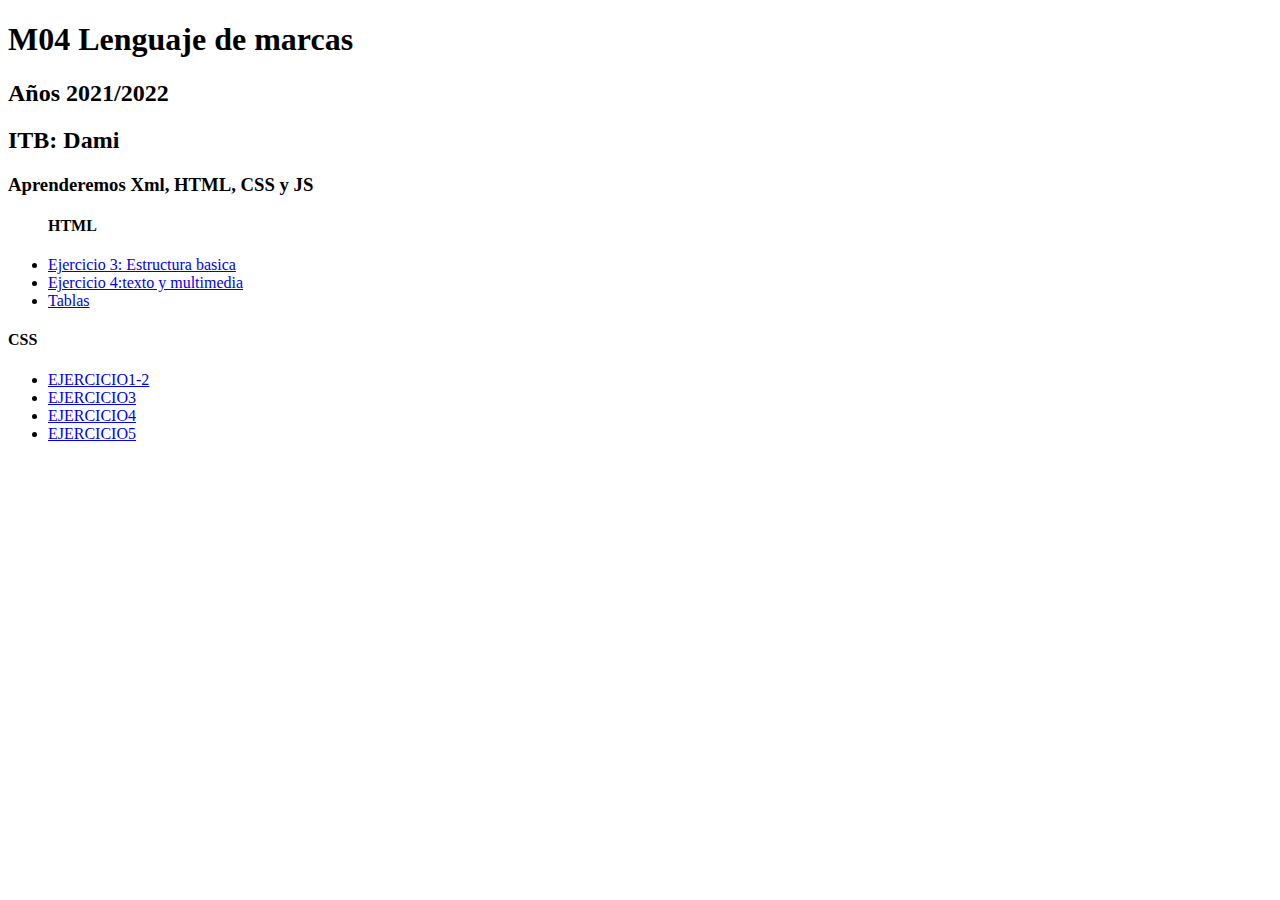
<file: index.html>
<!DOCTYPE html>
<html lang="en">
<head>
    <meta charset="UTF-8">
    <meta http-equiv="X-UA-Compatible" content="IE=edge">
    <meta name="viewport" content="width=device-width, initial-scale=1.0">
    <title>Index</title>
</head>
<body>
    <header>
        <h1>M04 Lenguaje de marcas</h1>
        <h2>Años 2021/2022</h2>
        <h2>ITB: Dami</h2>
        <h3>Aprenderemos Xml, HTML, CSS y JS</h3>
    </header>

    <nav>
        <ul>
            <h4>HTML</h4>
            <li>
                <a href="HTML/Ej03.html">Ejercicio 3: Estructura basica</a>
            </li>
             <li>
                 <a href="HTML/Ej04.html">Ejercicio 4:texto y multimedia</a>
            </li>
             <li>
                 <a href="HTML/Ej05.html">Tablas</a>
             </li>
        </ul>

    </nav>
    <nav>
        <h4>CSS</h4>
        <ul>
            <li><a href="CSS/EJERCICIO1-2SNATCH.html">EJERCICIO1-2</a></li>
            <li><a href="CSS/EJERCICIO3.html">EJERCICIO3</a></li>
            <li><a href="CSS/EJERCICIO4-FLOAT.html">EJERCICIO4</a></li>
            <li><a href="CSS/EJERCICIO5.html">EJERCICIO5</a></li>
        </ul>

    </nav>
    
</body>
</html>
</file>
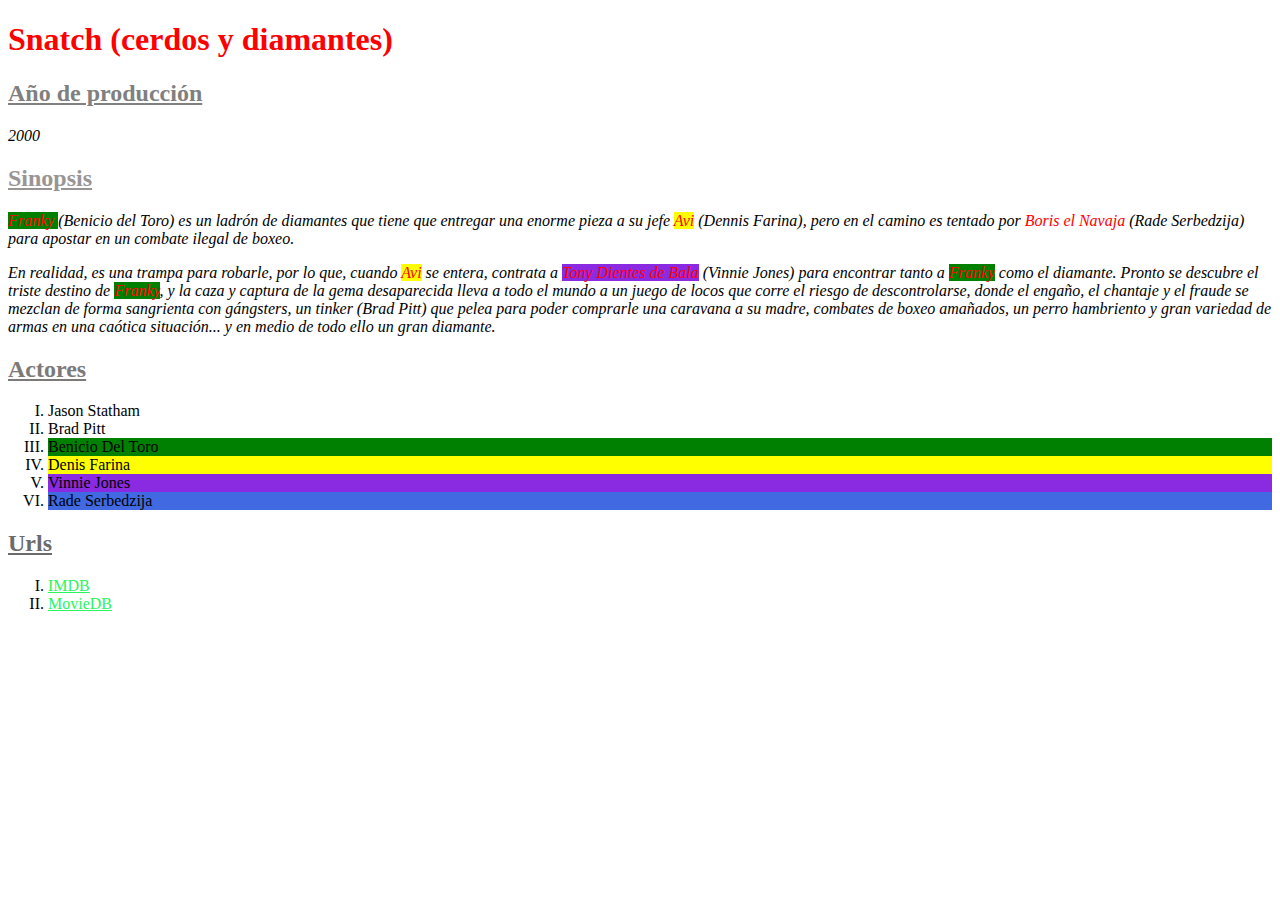
<file: CSS/EJERCICIO1-2SNATCH.html>
<!DOCTYPE html>
<html lang="en">

<head>
    <meta charset="UTF-8">
    <title>Snatch (porcs i diamants)</title>
    <link rel="stylesheet" href="EJERCICIO1-2.css">
</head>

<body>
    <h1>Snatch (cerdos y diamantes)</h1>
    <h2>Año de producción</h2>
    <p>2000</p>
    <h2>Sinopsis</h2>
    <p><span class="Franky">Franky </span>(Benicio del Toro) es un ladrón de diamantes que tiene que entregar una enorme pieza a su
        jefe
        <span class="Avi">Avi</span> (Dennis
        Farina), pero en el camino es tentado por <span class="Boris">Boris el Navaja</span> (Rade Serbedzija) para apostar en un
        combate
        ilegal de
        boxeo.
    </p>
    <p>En realidad, es una trampa para robarle, por lo que, cuando <span class="Avi">Avi</span> se entera, contrata a <span class="Tony">Tony
            Dientes
            de Bala</span>
        (Vinnie
        Jones) para encontrar tanto a <span class="Franky">Franky</span> como el diamante. Pronto se descubre el triste destino de
        <span class="Franky">Franky</span>, y la caza
        y
        captura de la gema desaparecida lleva a todo el mundo a un juego de locos que corre el riesgo de descontrolarse,
        donde
        el engaño, el chantaje y el fraude se mezclan de forma sangrienta con gángsters, un tinker (Brad Pitt) que pelea
        para
        poder comprarle una caravana a su madre, combates de boxeo amañados, un perro hambriento y gran variedad de
        armas en una
        caótica situación... y en medio de todo ello un gran diamante.
    </p>
    <h2>Actores</h2>
    <ol>
        <li>Jason Statham</li>
        <li>Brad Pitt</li>
        <li class = "Franky">Benicio Del Toro</li>
        <li class = "Avi">Denis Farina</li>
        <li class="Tony">Vinnie Jones</li>
        <li class="Borys">Rade Serbedzija</li>
    </ol>
    <h2 class="url">Urls</h2>
    <ul>
        <li><a href="https://www.imdb.com/title/tt0208092/">IMDB</a></li>
        <li><a href="https://www.themoviedb.org/movie/107-snatch">MovieDB</a></li>
    </ul>
</body>

</html>
</file>
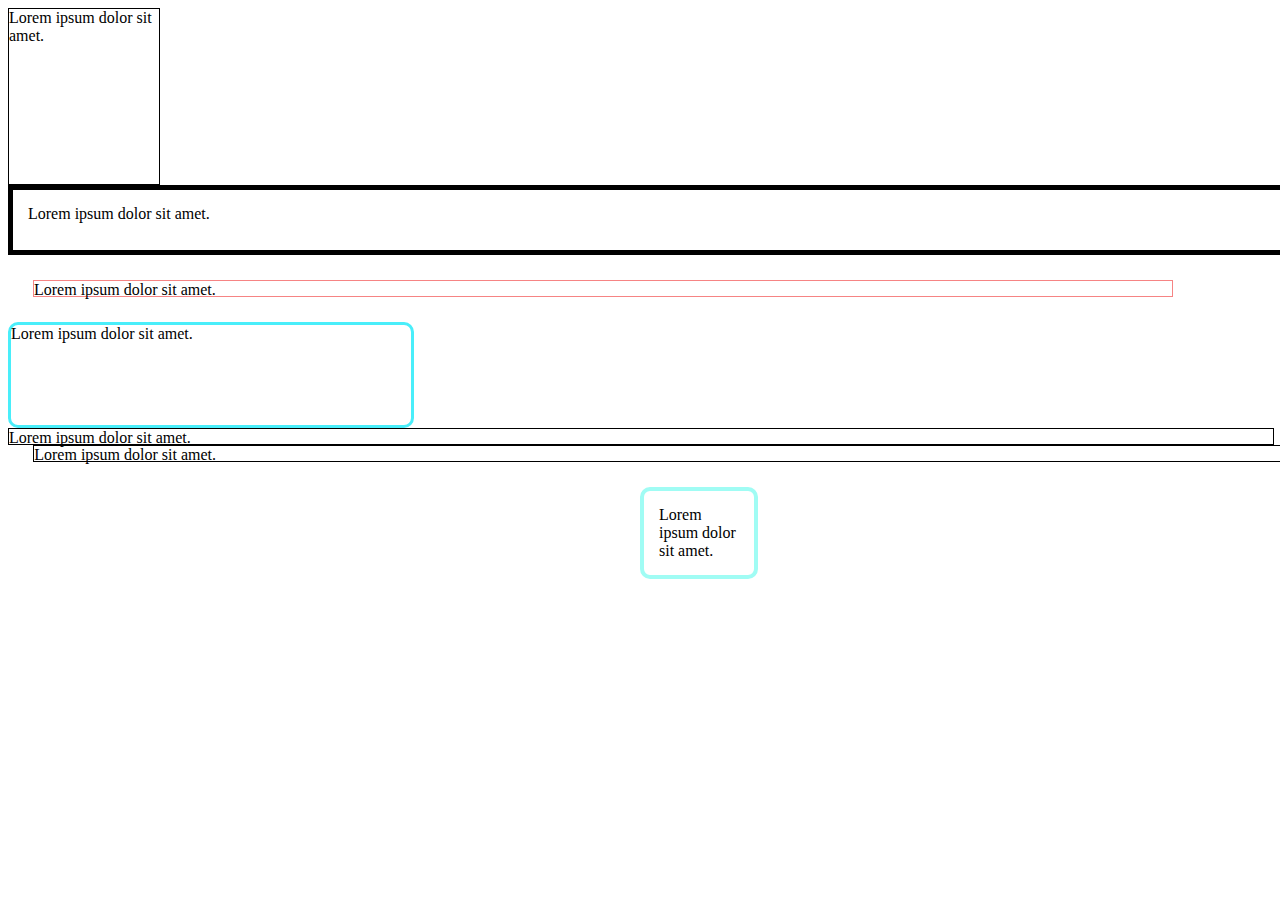
<file: CSS/EJERCICIO3.html>
<!DOCTYPE html>
<html lang="en">
<head>
    <meta charset="UTF-8">
    <title>Box Properties</title>
    <link rel="stylesheet" href="EJERCICIO3-BOX.css">
</head>
<body>
<div class="figure1">Lorem ipsum dolor sit amet.</div>
<div class="figure2">Lorem ipsum dolor sit amet.</div>
<div class="figure3">Lorem ipsum dolor sit amet.</div>
<div class="figure4">Lorem ipsum dolor sit amet.</div>
<div class="figure5">Lorem ipsum dolor sit amet.</div>
<div class="figure6">Lorem ipsum dolor sit amet.</div>
<div class="figure7">Lorem ipsum dolor sit amet.</div>
</body>
</html>
</file>
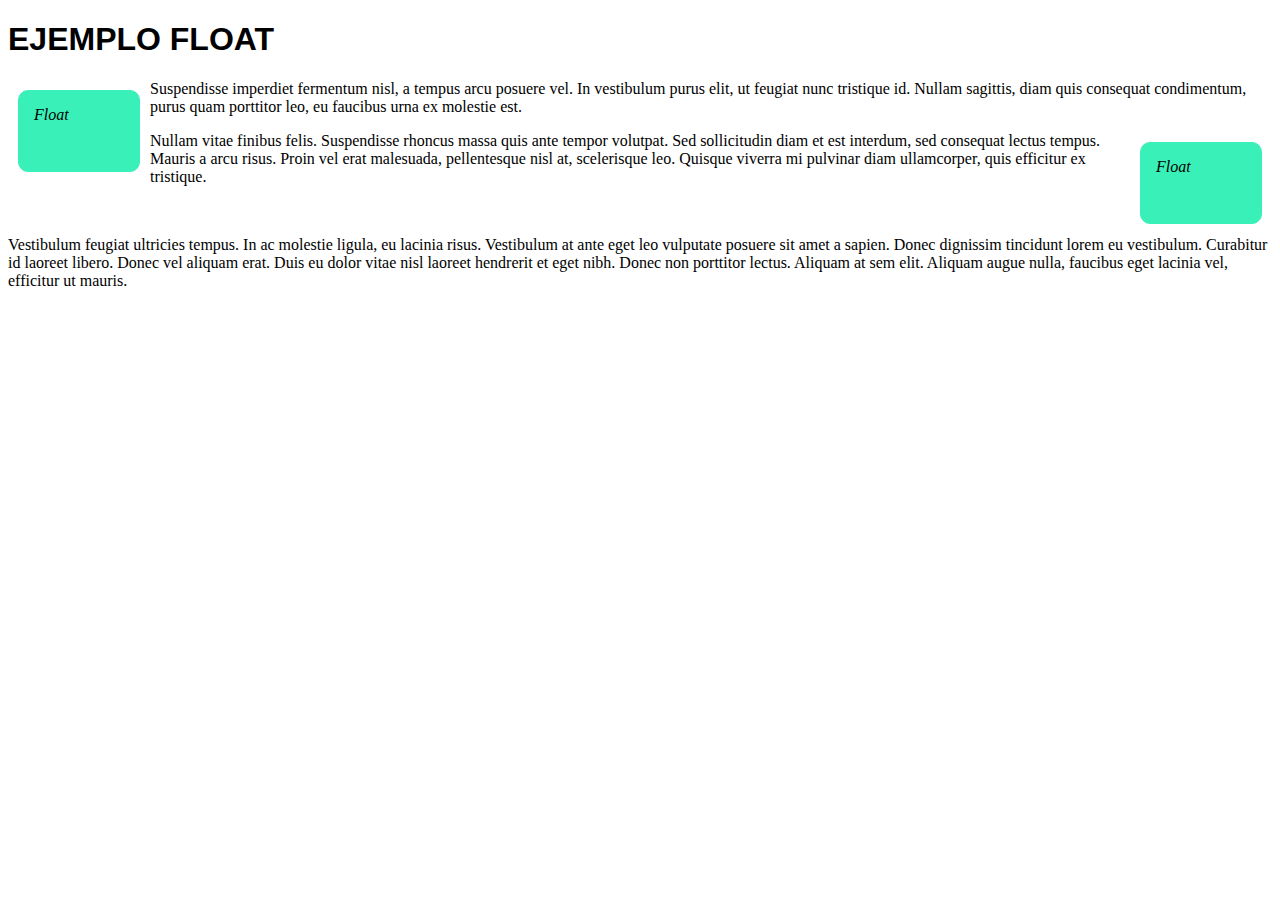
<file: CSS/EJERCICIO4-FLOAT.html>
<!DOCTYPE html>
<html lang="en">
<head>
    <meta charset="UTF-8">
    <meta http-equiv="X-UA-Compatible" content="IE=edge">
    <link rel="stylesheet" href="EJERCICIO4-FLOAT.css">
    <meta name="viewport" content="width=device-width, initial-scale=1.0">
    <title>Float Properties</title>
</head>
<body>
    <header><H1>EJEMPLO FLOAT</H1></header>
    
   <p class="cuadro">Float</p>
   
    <section>
        <article>
            <p>Suspendisse imperdiet fermentum nisl, a tempus arcu posuere vel. In vestibulum purus elit,
                 ut feugiat nunc tristique id. Nullam sagittis, diam quis consequat condimentum, purus 
                 quam porttitor leo, eu faucibus urna ex molestie est.</p>
                 <p class="cuadro1">Float</p>

            <p>Nullam vitae finibus felis. Suspendisse rhoncus massa quis ante tempor volutpat. Sed sollicitudin
                 diam et est interdum, sed consequat lectus tempus. Mauris a arcu risus. Proin vel erat malesuada,
                  pellentesque nisl at, scelerisque leo. Quisque viverra mi pulvinar diam ullamcorper,
                   quis efficitur ex tristique.</p><br>
                  
            <p>Vestibulum feugiat ultricies tempus. In ac molestie ligula, eu lacinia risus. Vestibulum at ante eget
                 leo vulputate posuere sit amet a sapien. Donec dignissim tincidunt lorem eu vestibulum.
                  Curabitur id laoreet libero. Donec vel aliquam erat. Duis eu dolor vitae nisl laoreet hendrerit
                   et eget nibh. Donec non porttitor lectus. Aliquam at sem elit. Aliquam augue nulla, faucibus eget
                    lacinia vel, efficitur ut mauris.</p>
        </article>
    </section>
    
</body>
</html>
</file>
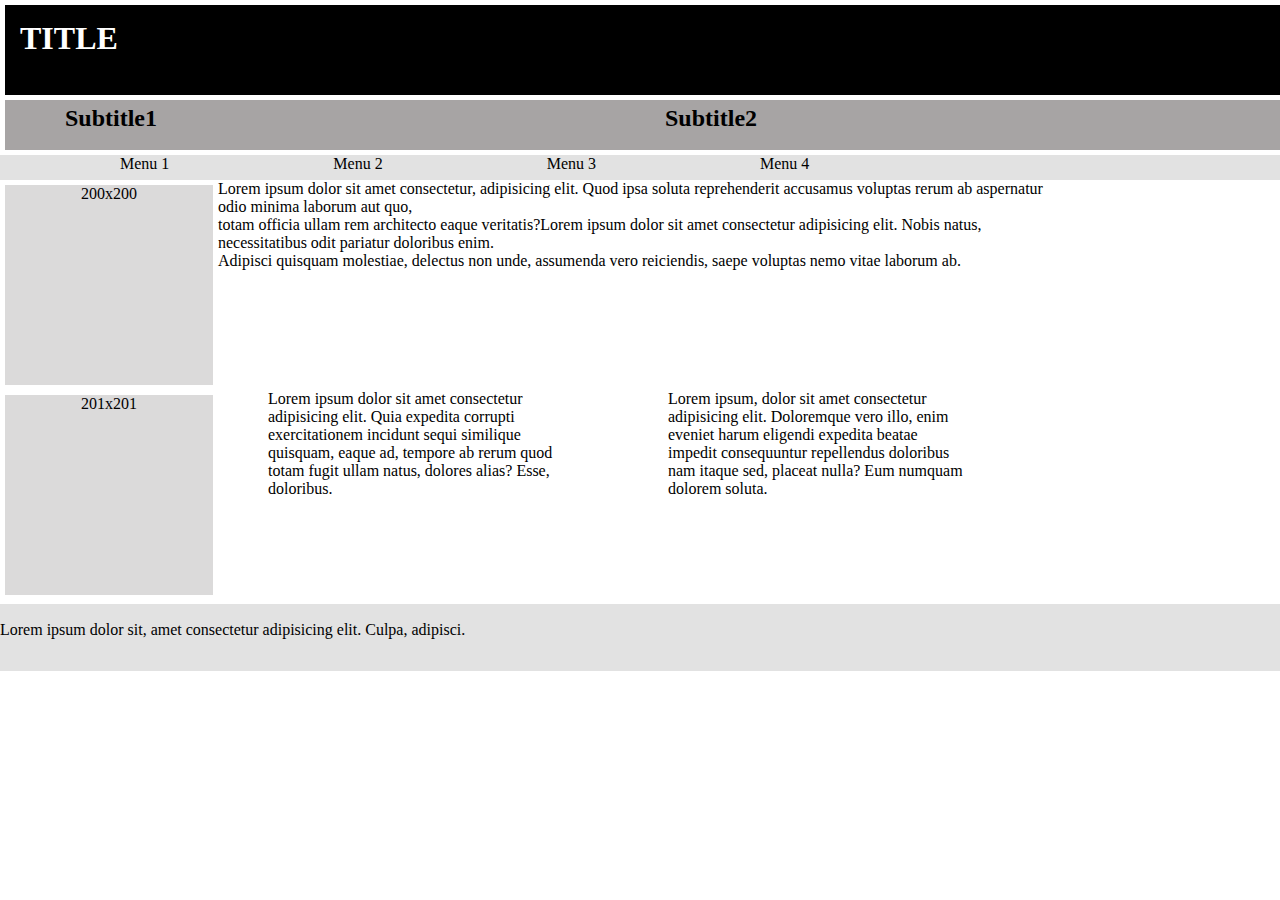
<file: CSS/EJERCICIO5.html>
<!DOCTYPE html>
<html lang="en">
<head>
    <meta charset="UTF-8">
    <meta http-equiv="X-UA-Compatible" content="IE=edge">
    <link rel="stylesheet" href="EJERCICIO5.CSS">
    <meta name="viewport" content="width=device-width, initial-scale=1.0">
    <title>Ejemplo de FLOAT con BOX </title>
</head>
<header>
    <h1>TITLE</h1>
    <div class="sub">
        <h2>Subtitle1</h2>
        <h2>Subtitle2</h2>
    </div>
    <nav>
        <ul>
            <li><a href=""> Menu 1</a></li>
            <li><a href=""> Menu 2</a></li>
            <li><a href=""> Menu 3</a></li>
            <li><a href=""> Menu 4</a></li>
        </ul>
    </nav>
</header>
<main>
    <section>
        <article>
            <div class="caja1">200x200</div>
            <p>Lorem ipsum dolor sit amet consectetur, adipisicing elit. Quod ipsa soluta reprehenderit accusamus voluptas rerum ab aspernatur odio minima laborum aut quo,<br> totam officia ullam rem architecto eaque veritatis?Lorem ipsum dolor sit amet consectetur adipisicing elit. Nobis natus, necessitatibus odit pariatur doloribus enim.<br> Adipisci quisquam molestiae, delectus non unde, assumenda vero reiciendis, saepe voluptas nemo vitae laborum ab.</p>
        </article>
    </section>
    <section>
        <article>
            <div class="caja2">201x201</div>
            <p class="parrafo">Lorem ipsum, dolor sit amet consectetur adipisicing elit. Doloremque vero illo, enim eveniet harum eligendi expedita beatae impedit consequuntur repellendus doloribus nam itaque sed, placeat nulla? Eum numquam dolorem soluta.</p>
            <p class="parrafo">Lorem ipsum dolor sit amet consectetur adipisicing elit. Quia expedita corrupti exercitationem incidunt sequi similique quisquam, eaque ad, tempore ab rerum quod totam fugit ullam natus, dolores alias? Esse, doloribus.</p>
        </article>
    </section>
    <footer>
        <p>Lorem ipsum dolor sit, amet consectetur adipisicing elit. Culpa, adipisci.</p>
    </footer>
</main>

</html>
</file>
<file: CSS/EJERCICIO1-2.css>
h1{
    color: red;
    font-family: ;
}
h2{
    color: grey;
    text-decoration-line: underline;
    font-weight: bold;
    
    
}
span{
    color:red
}
p{
    font-style: italic;
}
li{
    list-style-type: upper-roman;
}
.Franky {
    background-color: green;
}
.Avi{
    background-color: yellow;
}
.Tony{
    background-color: blueviolet;
}
.Borys{
    background-color: royalblue;
}
h2~h2{
    color: #999595;
}
h2~h2~h2{
    color:#7c7979;
}
h2~h2~h2~h2{
    color:#6b6b6b;
}
a{
    color: #29f55c;
}
</file>
<file: CSS/EJERCICIO3-BOX.css>
.figure1{
    height: 175px;
    width: 150px;
    border: 1px solid black;
}
.figure2{
    width: 100%;
    height: 40px;
    border: 5px solid black;
    padding: 15px 0px 5px 15px;
}
.figure3{
    height: 15px;
    width: 90%;
    border: 1px solid rgba(241, 70, 70, 0.667);
    margin: 25px;
}
.figure4{
    
    height: 100px;
    width: 400px;
    border: 3PX solid rgb(73, 238, 250);
    border-radius: 10px;;
}
.figure5{
    width: 100%;
    height: 15px;
    border: 1px solid black;
    
}
.figure6{
    margin-left: 2%;
    width: 100%;
    height: 15px;
    border: 1px solid black;
    
}
.figure7{
    width: 80px;
    padding: 15px;
    border: 4px solid rgb(160, 252, 244);
    border-radius: 10px;
    margin-left: 50%;
    margin-top: 25px;
}
</file>
<file: CSS/EJERCICIO4-FLOAT.css>
h1{
font-family: sans-serif;
}
.cuadro{
    font-style: italic;
    width: 90px;
    height: 50PX;
    padding: 15px;
    border: 1px solid rgb(58, 240, 185);
    margin: 10px;
    border-radius: 10px;
    display: inline-block;
    float: left;
    visibility: visible;
    background-color: rgb(58, 240, 185);
}
.cuadro1{
    font-style: italic;
    width: 90px;
    height: 50px;
    padding: 15px;
    border: 1px solid rgb(58, 240, 185);
    margin: 10px;
    border-radius: 10px;
    display: inline-block;
    float: right;
    visibility: visible;
    background-color: rgb(58, 240, 185);
}
</file>
<file: CSS/EJERCICIO5.CSS>
*{
    margin: 0px;
}

h1{
    background-color: black;
    color: white;
    width: 100%;
    height: 60px;
    padding: 15px;
    margin: 5px;
}
.sub{
    background-color: rgb(167, 164, 164);
    width: 100%;
    height: 50px;
    margin: 5px;
    
    
}
.sub h2{
  
   display: inline-block;
   margin-right: 30%;
   padding: 0px 60px;
   margin-top: 5px;
   
}
nav{
   
    background-color: rgb(226, 226, 226);
   margin-top:  2px;
}
nav ul{
    height: 25px;
    margin-top: 2px;
}
nav li{
    display: inline-block;
    padding: 0px 80px;
    list-style: none;
}
nav li a {
    text-decoration: none;
    color: black;
}
article{
    display: inline-block;
}
.caja1{
    width:13rem;
    height: 200px;
    background-color:rgb(219, 218, 218) ;
    text-align: center;
    margin:5px;
    float: left;
    
}
.caja2 {
    width: 13rem;
    height: 200px;
    background-color:rgb(219, 218, 218) ;
    text-align: center;
    margin: 5px;
    float: left;

}
.parrafo{
    width: 300px;
    height: 200px;
    margin: 10px;
    float: right;
    margin:0px 50px 0px 50px;
   
}
footer p{
    width: 100%;
    height: 50px;
    background-color: rgb(226, 226, 226);
    padding-top: 17px;
}
</file>
